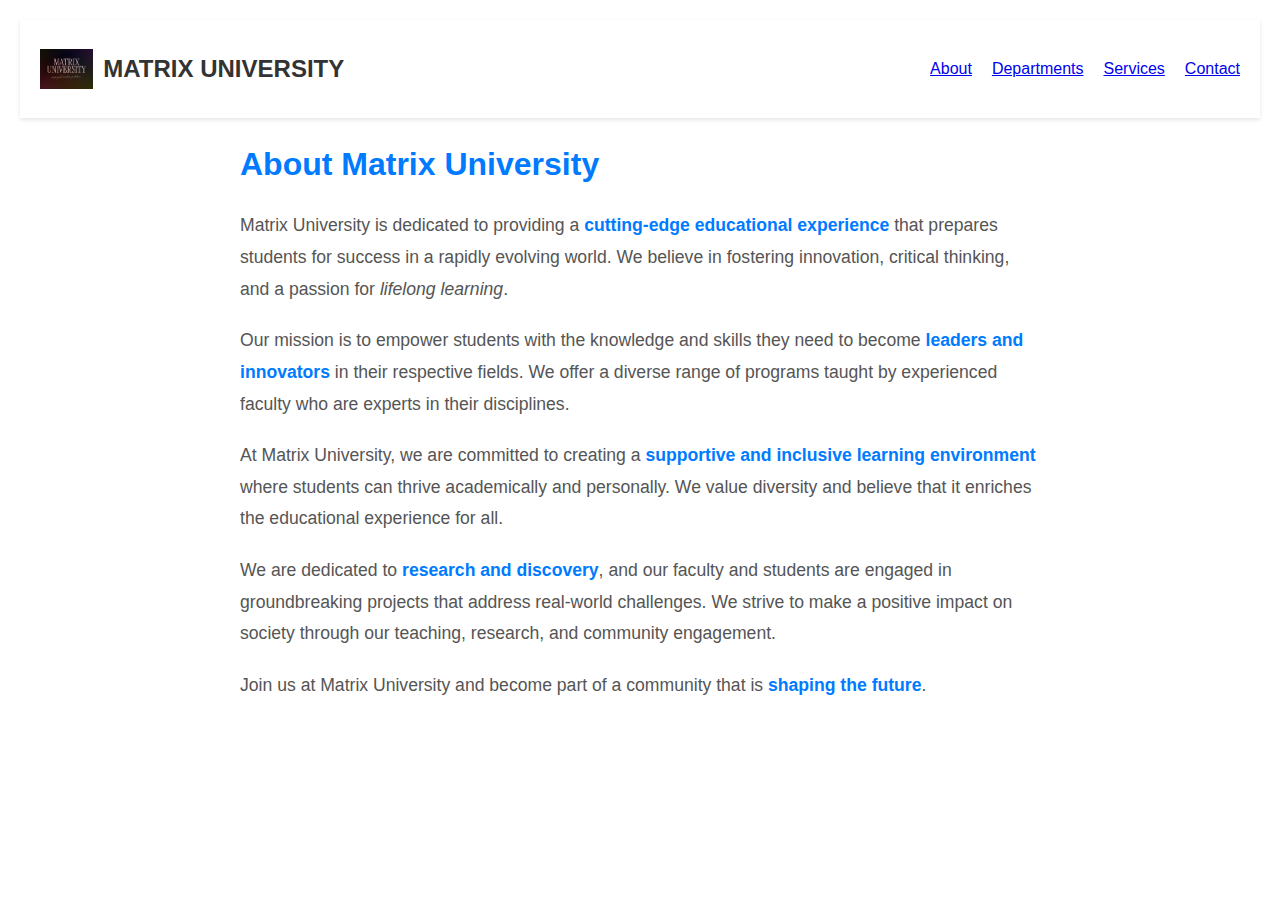
<file: About.html>
<!DOCTYPE html>
<html lang="en">
<head>
    <meta charset="UTF-8">
    <meta name="viewport" content="width=device-width, initial-scale=1.0">
    <link rel="stylesheet" href="style.css">
    <title>About Matrix University</title>
    <style>
        body {
            font-family: sans-serif;
            margin: 20px;
            line-height: 1.6;
            color: #333;
        }
        h1 {
            color: #007bff; /* Example: Blue color */
            margin-bottom: 20px;
        }
        .container {
            max-width: 800px;
            margin: 0 auto;
        }

        p {
            font-size: 1.1em; /* Slightly larger font */
            margin-bottom: 20px;
            color: #555; /* Slightly darker grey */
            line-height: 1.8; /* Increased line spacing */
        }

        p strong {
            font-weight: 600; /* Semi-bold for emphasis */
            color: #007bff; /* Highlight important words */
        }

        p em {
            font-style: italic; /* Emphasize phrases with italics */
        }
    </style>
</head>
<body>
    <header>
        <div class="logo">
            <img src="matrix-university-logo.png" alt="MATRIX UNIVERSITY"> 
          MATRIX UNIVERSITY
        </div>
        <nav>
            <ul>
                <a href="About.html"><li>About</li></a>
                <a href="Departments.html"><li>Departments</li></a>
                <a href="OurServices.html"><li>Services</li></a>
                <a href="Contact.html"><li>Contact</li></a>
            </ul>
        </nav>
    </header>
    <div class="container">
        <h1>About Matrix University</h1>

        <p>Matrix University is dedicated to providing a <strong>cutting-edge educational experience</strong> that prepares students for success in a rapidly evolving world. We believe in fostering innovation, critical thinking, and a passion for <em>lifelong learning</em>.</p>

        <p>Our mission is to empower students with the knowledge and skills they need to become <strong>leaders and innovators</strong> in their respective fields. We offer a diverse range of programs taught by experienced faculty who are experts in their disciplines.</p>

        <p>At Matrix University, we are committed to creating a <strong>supportive and inclusive learning environment</strong> where students can thrive academically and personally. We value diversity and believe that it enriches the educational experience for all.</p>

        <p>We are dedicated to <strong>research and discovery</strong>, and our faculty and students are engaged in groundbreaking projects that address real-world challenges. We strive to make a positive impact on society through our teaching, research, and community engagement.</p>

        <p>Join us at Matrix University and become part of a community that is <strong>shaping the future</strong>.</p>
    </div>
</body>
</html>
</file>
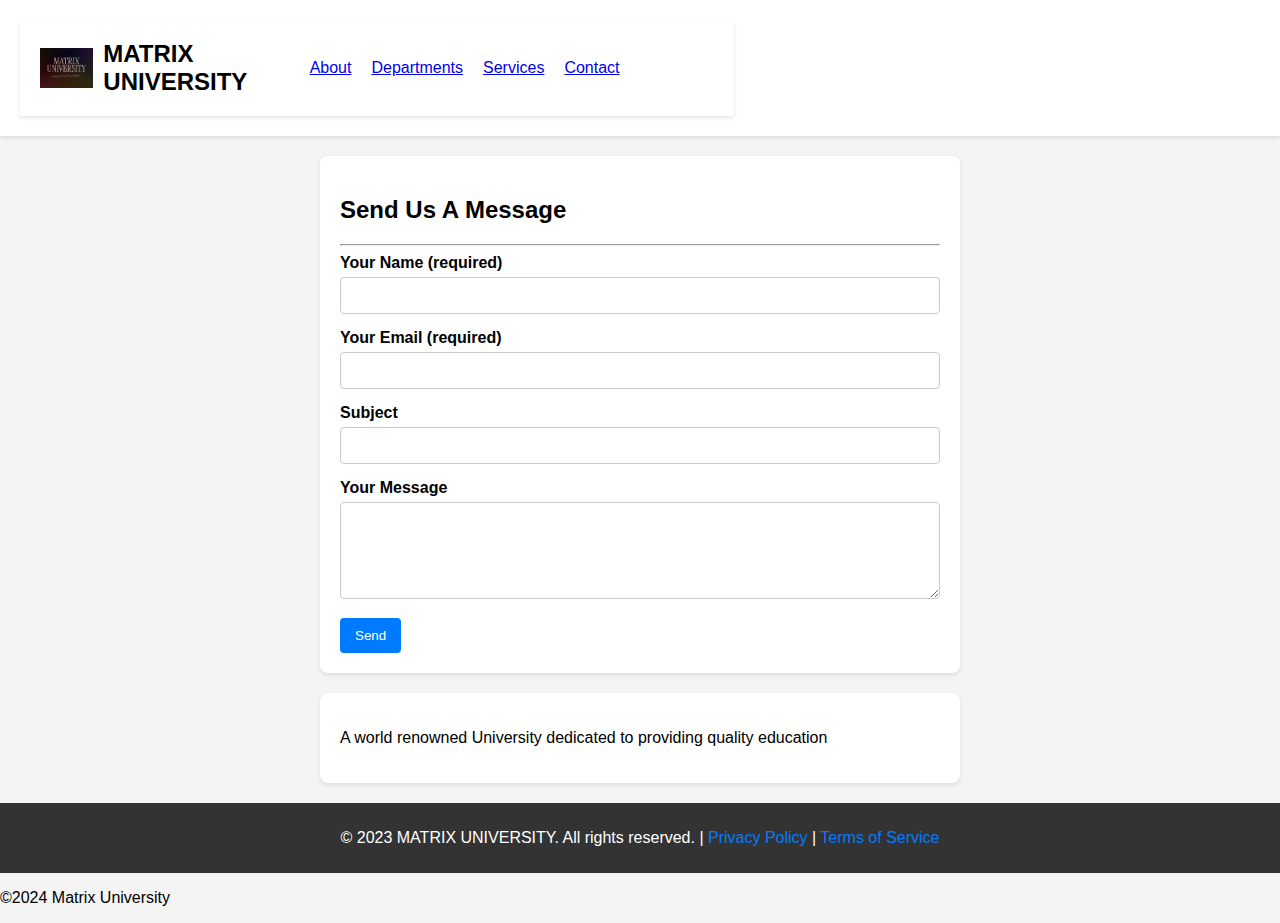
<file: Contact.html>
<!DOCTYPE html>
<html lang="en">
<head>
    <meta charset="UTF-8">
    <meta name="viewport" content="width=device-width, initial-scale=1.0">
    <link rel="stylesheet" href="style.css">
    <title>contact us</title>
</head>
<style>
  body {
    font-family: sans-serif;
    margin: 0;
    padding: 0;
    background-color: #f4f4f4; /* Light gray background */
}
.header {
    background-color: #007bff; /* Blue header */
    color: white;
    padding: 20px;
    text-align: center;
}
.header h1 {
    margin: 0;
}
.container {
    width: 80%;
    max-width: 600px;
    margin: 20px auto;
    background-color: white;
    padding: 20px;
    border-radius: 8px;
    box-shadow: 0 2px 5px rgba(0, 0, 0, 0.1);
}
.university-info {
    text-align: center;
    margin-bottom: 20px;
}
.form-group {
    margin-bottom: 15px;
}
label {
    display: block;
    margin-bottom: 5px;
    font-weight: bold;
}
input,
textarea {
    width: 100%;
    padding: 10px;
    border: 1px solid #ccc;
    border-radius: 4px;
    box-sizing: border-box;
}
button {
    background-color: #007bff; /* Blue button */
    color: white;
    padding: 10px 15px;
    border: none;
    border-radius: 4px;
    cursor: pointer;
}
.footer {
    text-align: center;
    padding: 10px;
    background-color: #333; /* Darker background for footer */
    color: white;
}
.footer a {
    color: #007bff; /* Blue link color */
    text-decoration: none;
}

/* Styles for responsiveness */
@media (max-width: 500px) {
    .container {
        width: 90%;
    }
}
.logo {
            font-size: 1.5em;
            font-weight: bold;
            display: flex;
            align-items: center;
        }

        .logo img {
            height: 40px; /* Adjust as needed */
            margin-right: 10px;
        }
nav{
    width: 100%;
}
</style>
<body>
    <header>
        <header>
            <div class="logo">
                <img src="matrix-university-logo.png" alt="MATRIX UNIVERSITY"> 
                MATRIX UNIVERSITY
            </div>
            <nav>
                <ul>
                    <a href="About.html"><li>About</li></a>
                    <a href="Departments.html"><li>Departments</li></a>
                    <a href="OurServices.html"><li>Services</li></a>
                    <a href="Contact.html"><li>Contact</li></a>
                </ul>
            </nav>
        </header>
    </header>
    <div class="container">
        <div class="university-info">
            </div>

        <h2>Send Us A Message</h2>
        <hr>  <form action="connect.php" method="post">  <div class="form-group">
                <label for="name">Your Name (required)</label>
                <input type="text" id="name" name="name" required>
            </div>
            <div class="form-group">
                <label for="email">Your Email (required)</label>
                <input type="email" id="email" name="email" required>
            </div>
            <div class="form-group">
                <label for="subject">Subject</label>
                <input type="text" id="subject" name="subject">
            </div>
            <div class="form-group">
                <label for="message">Your Message</label>
                <textarea id="message" name="message" rows="5"></textarea>
            </div>
            <button type="submit">Send</button>
        </form>
    </div>

    
    <div class="container">
       
        <p>A world renowned University dedicated to providing quality education</p>
    </div>
   
    
        <div class="footer">
            <p>&copy; 2023 MATRIX UNIVERSITY. All rights reserved. | <a href="#">Privacy Policy</a> | <a href="#">Terms of Service</a></p>
        </div>
    
    
    </body>
    </html>
<main>
    

</main>
<footer>
    <p>&copy;2024 Matrix University</p>
</footer>
</body>
</html>
</file>
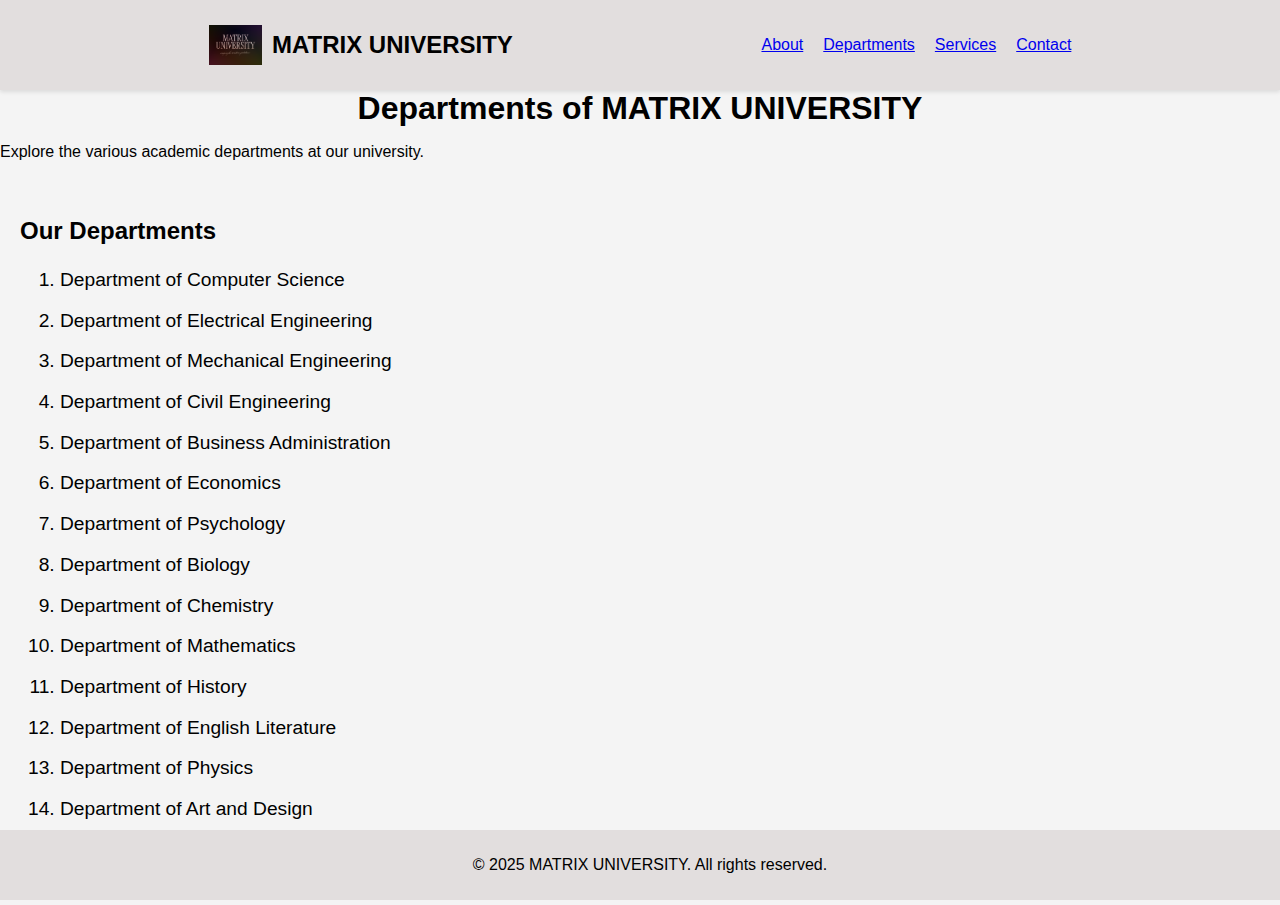
<file: Departments.html>
<!DOCTYPE html>
<html lang="en">
<head>
    <meta charset="UTF-8">
    <meta name="viewport" content="width=device-width, initial-scale=1.0">
   
    <title>Departments - University Name</title>
    <link rel="stylesheet" href="style.css">
    <style>
        body {
            font-family: Arial, sans-serif;
            background-color: #f4f4f4;
            margin: 0;
            padding: 0;
        }
        header {
            background-color: rgb(226, 222, 222);
            color: black;
            text-align: center;
            padding: 20px;
        }
        h1 {
            margin: 0;
        }
        .container {
            padding: 20px;
        }
        ol {
            font-size: 1.2em;
            line-height: 1.6;
        }
        ol li {
            margin: 10px 0;
        }
        footer {
            background-color:rgb(226, 222, 222);
            color: black;
            text-align: center;
            padding: 10px;
            position: fixed;
            width: 100%;
            bottom: 0;
        }
        h1{
            text-align: center;
        }
    </style>
</head>
<body>

    <header>
       <br> <div class="logo">
            <img src="matrix-university-logo.png" alt="MATRIX UNIVERSITY"> 
            MATRIX UNIVERSITY
        </div>
        <nav>
            <ul>
                <a href="About.html"><li>About</li></a>
                <a href="Departments.html"><li>Departments</li></a>
                <a href="OurServices.html"><li>Services</li></a>
                <a href="Contact.html"><li>Contact</li></a>
            </ul>
        </nav><br/>
        
    </header>
    <h1>Departments of MATRIX UNIVERSITY</h1>
        <p>Explore the various academic departments at our university.</p>
        

    <div class="container">
        <h2>Our Departments</h2>
        <ol>
            <li>Department of Computer Science</li>
            <li>Department of Electrical Engineering</li>
            <li>Department of Mechanical Engineering</li>
            <li>Department of Civil Engineering</li>
            <li>Department of Business Administration</li>
            <li>Department of Economics</li>
            <li>Department of Psychology</li>
            <li>Department of Biology</li>
            <li>Department of Chemistry</li>
            <li>Department of Mathematics</li>
            <li>Department of History</li>
            <li>Department of English Literature</li>
            <li>Department of Physics</li>
            <li>Department of Art and Design</li>
            <li>Department of Sociology</li>
        </ol>
    </div>

    <footer>
        <p>&copy; 2025 MATRIX UNIVERSITY. All rights reserved.</p>
    </footer>

</body>
</html>
</file>
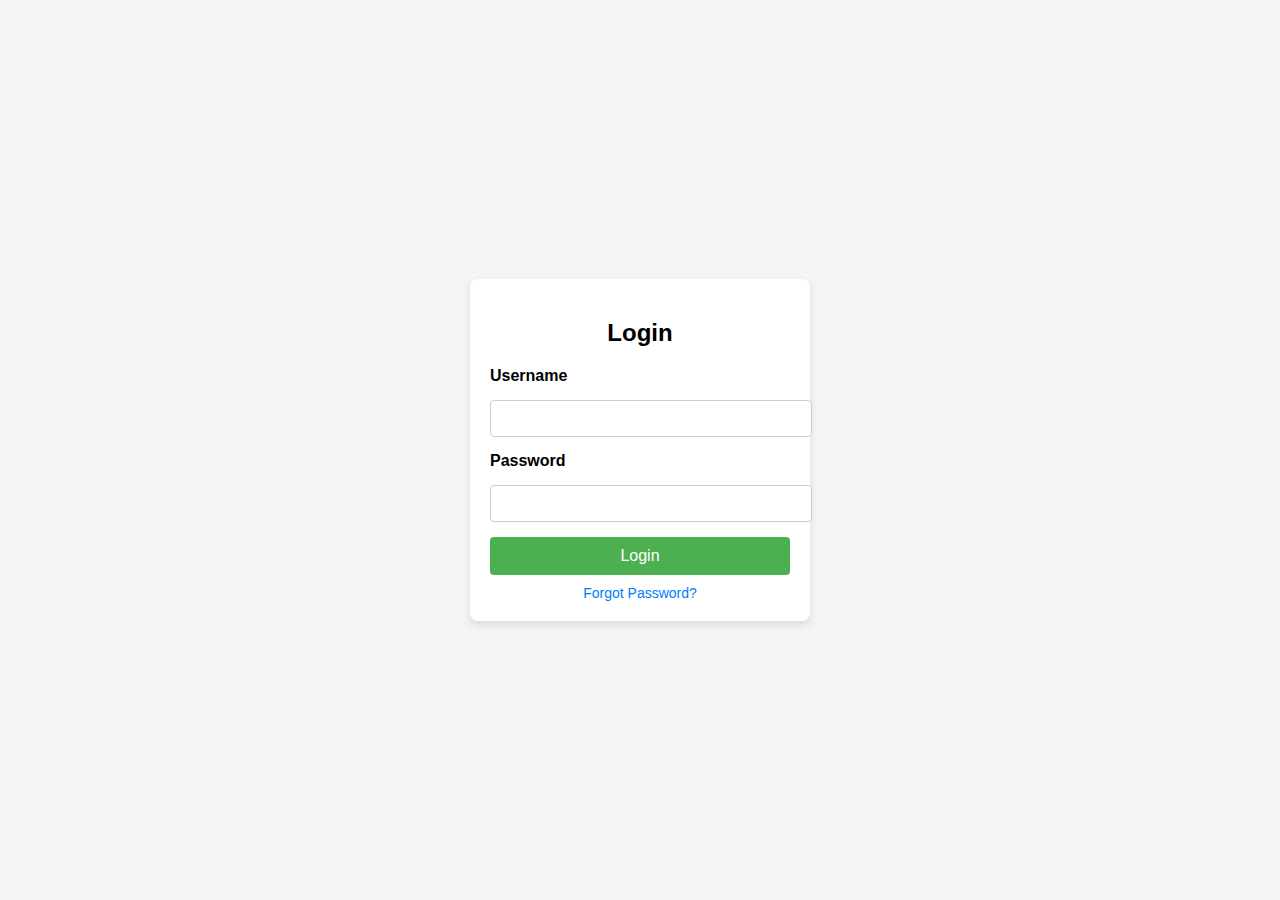
<file: log.html>
<!DOCTYPE html>
<html lang="en">
<head>
    <meta charset="UTF-8">
    <meta name="viewport" content="width=device-width, initial-scale=1.0">
    <title>Login Form</title>
    <style>
        body {
            font-family: Arial, sans-serif;
            background-color: #f4f4f4;
            display: flex;
            justify-content: center;
            align-items: center;
            height: 100vh;
            margin: 0;
        }

        .login-container {
            background-color: white;
            padding: 20px;
            border-radius: 8px;
            box-shadow: 0 4px 8px rgba(0, 0, 0, 0.1);
            width: 300px;
        }

        h2 {
            text-align: center;
            margin-bottom: 20px;
        }

        label {
            font-weight: bold;
            margin-bottom: 5px;
            display: block;
        }

        input[type="text"], input[type="password"] {
            width: 100%;
            padding: 10px;
            margin: 10px 0 15px;
            border-radius: 4px;
            border: 1px solid #ccc;
        }

        button {
            width: 100%;
            padding: 10px;
            background-color: #4CAF50;
            color: white;
            border: none;
            border-radius: 4px;
            cursor: pointer;
            font-size: 16px;
        }

        button:hover {
            background-color: #45a049;
        }

        .forgot-password {
            display: block;
            text-align: center;
            margin-top: 10px;
            font-size: 14px;
        }

        .forgot-password a {
            color: #007BFF;
            text-decoration: none;
        }

        .forgot-password a:hover {
            text-decoration: underline;
        }
    </style>
</head>
<body>

    <div class="login-container">
        <h2>Login</h2>
        <form action="/submit-login" method="POST">
            <div>
                <label for="username">Username</label>
                <input type="text" id="username" name="username" required>
            </div>
            <div>
                <label for="password">Password</label>
                <input type="password" id="password" name="password" required>
            </div>
            <button type="submit">Login</button>
        </form>
        <div class="forgot-password">
            <a href="#">Forgot Password?</a>
        </div>
    </div>

</body>
</html>
</file>
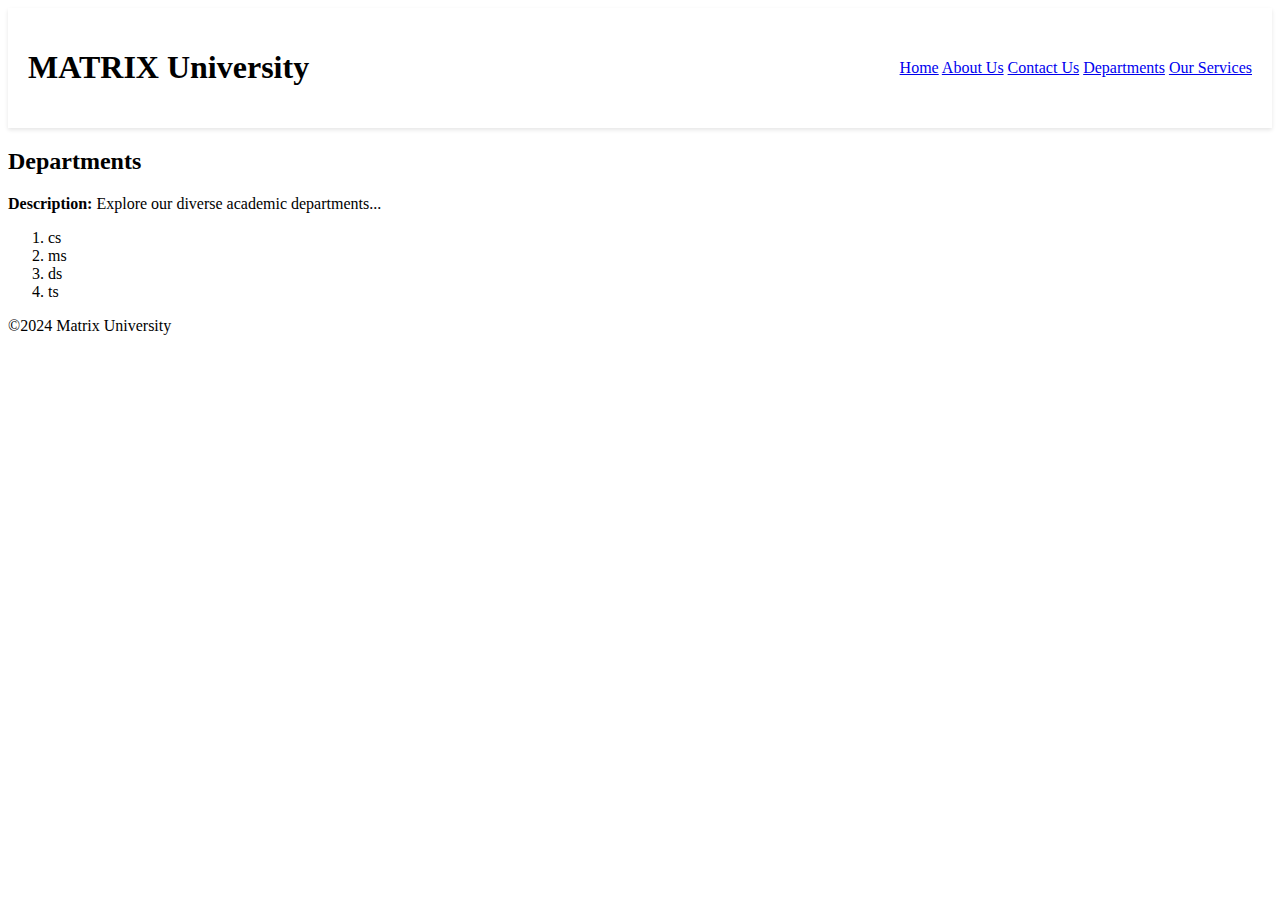
<file: Matrix university.html>
<!DOCTYPE html>
<html lang="en">
    <head>
        <meta charset="UTF-8">
        <meta name="viewport"
        content="width=device-width,initial-scale=1.0">
        <title>Matrix University Departments</title>
        <link rel="stylesheet" href="style.css">
    </head>
    <body>
        <header><h1>MATRIX University</h1>
        <nav>
            <a href="index.html">Home</a>
            <a href="about.html">About Us</a>
            <a href="contact.html">Contact Us</a>
            <a href="departments.html">Departments</a>
            <a href="services.html">Our Services</a>

        </nav>
        </header>
    <main>
        <section>
            <h2>Departments</h2>
            <p><strong>Description:</strong>
            Explore our diverse academic departments...</p>
            <ol>
                <li>cs</li>
                <li>ms</li>
                <li>ds</li>
                <li>ts</li>
            </ol>
        </section>

    </main>
    <footer>
        <p>&copy;2024 Matrix University</p>
    </footer>
</body>
</html>
</file>
<file: style.css>
.body {
    font-family: sans-serif;
    margin: 0;
    padding: 0;
    display: flex;
    flex-direction: column;
    min-height: 100vh;
    background-color: #f8f9fa; /* Light background */
}

header {
    background-color: white;
    padding: 20px;
    display: flex;
    justify-content: space-between;
    align-items: center;
    box-shadow: 0 2px 4px rgba(0, 0, 0, 0.1);
}

.logo {
    font-size: 1.5em;
    font-weight: bold;
    display: flex;
    align-items: center;
}

.logo img {
    height: 40px; /* Adjust as needed */
    margin-right: 10px;
}

nav ul {
    list-style: none;
    display: flex;
}

nav ul li {
    margin-left: 20px;
}

nav ul li a {
    text-decoration: none;
    color: #333;
}

.hero {
    text-align: center;
    padding: 100px 20px;
    flex-grow: 1;
    display: flex;
    flex-direction: column;
    justify-content: center;
    align-items: center;
}

.hero h1 {
    font-size: 3em;
    margin-bottom: 20px;
    position: relative;
    display: inline-block;
}

.hero h1::after {
    content: '';
    position: absolute;
    bottom: -5px;
    left: 50%;
    transform: translateX(-50%);
    width: 100%;
    height: 20px;
    background-color: #cce0c2; /* Light green highlight */
    z-index: -1;
}

.hero p {
    font-size: 1.1em;
    color: #666;
    margin-bottom: 30px;
}
</file>
